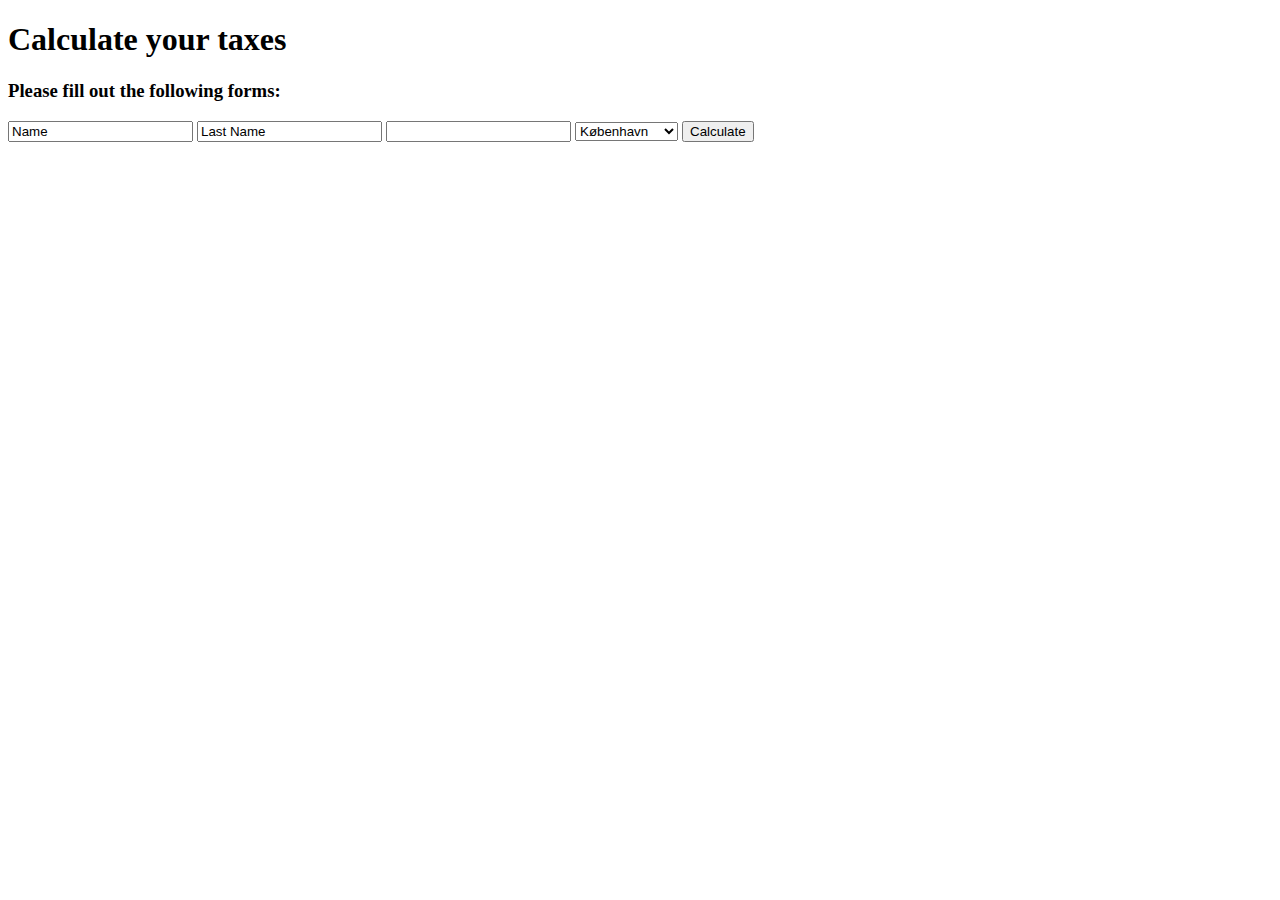
<file: skatteberegner/index.html>
<!DOCTYPE html>
<html lang="en">
<head>
    <meta charset="UTF-8">
    <meta name="viewport" content="width=device-width, initial-scale=1.0">
    <meta http-equiv="X-UA-Compatible" content="ie=edge">
    <title>Taxes calculation</title>
</head>
<body>
    <!--Overskrifter-->
    <h1>Calculate your taxes</h1>
    <h3>Please fill out the following forms:</h3>

    <!--Inputfelter navn, efternavn, løn og region-->
    <input id="name" type="text" value="Name">
    <input id="lastName" type="text" value="Last Name">
    <input id="salary" type="number" value="Salary">
    <select id="region" value="Dansih Region">
        <option>København</option>
        <option>Sjælland</option>
        <option>Syd Danmark</option>
        <option>Midtjylland</option>
        <option>Nordjylland</option>
    </select>
    <button class="btn-cal">Calculate</button>
    <br>
    <div class="message"></div>



    <!--Reference til JavaScript-->
    <script src="main.js"></script>
</body>
</html>
</file>
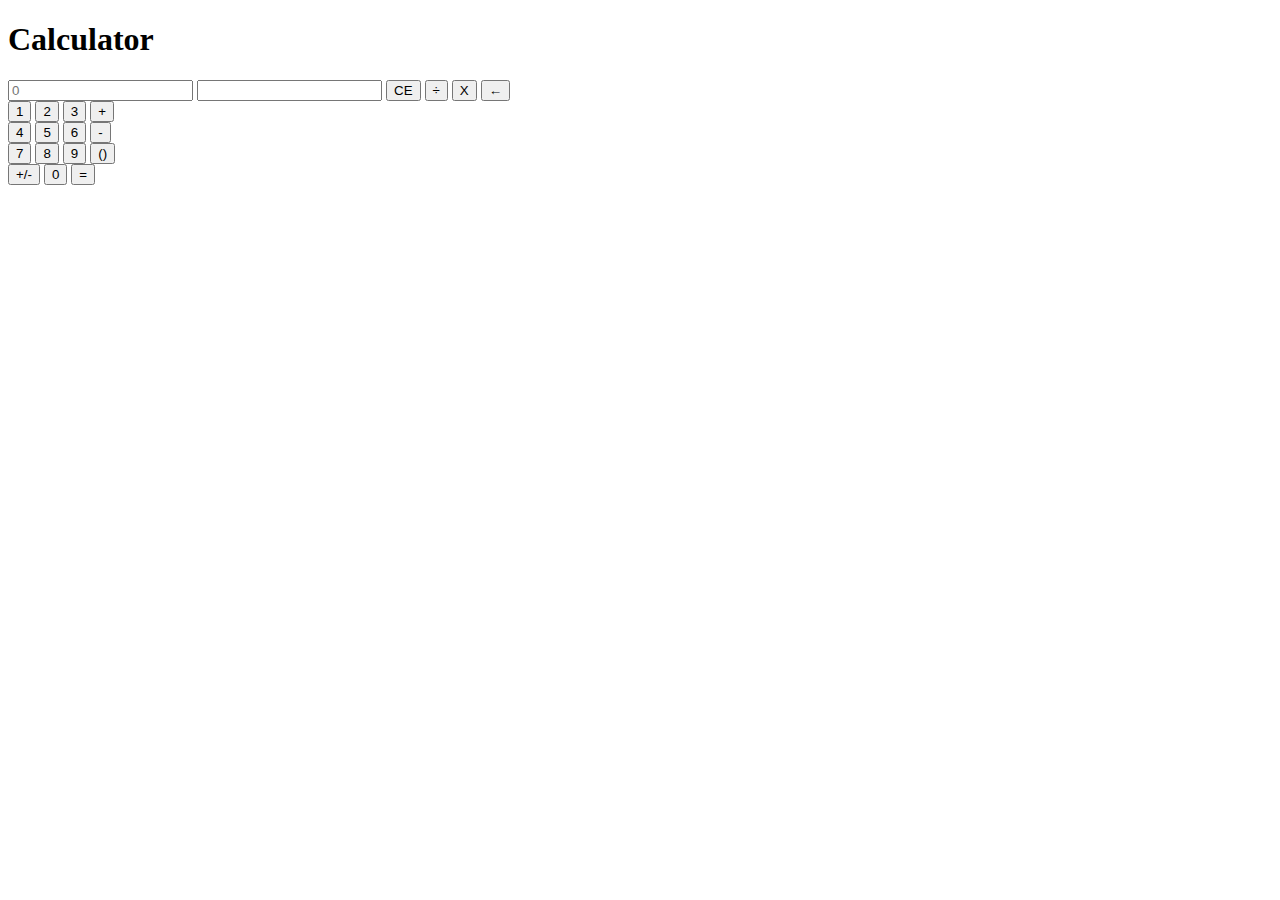
<file: lommeregner/calculator.html>
<!DOCTYPE html>
<html lang="en">
<head>
    <meta charset="UTF-8">
    <meta name="viewport" content="width=device-width, initial-scale=1.0">
    <meta http-equiv="X-UA-Compatible" content="ie=edge">
    <title>Calculator</title>
</head>
<body>
    <h1 class="headline">Calculator</h1>
    <tabel class="calculator">
        <tr>
        <tr>
            <td>
                <input type="text" id="input" placeholder="0" readonly="readonly">
                <input type="text" id="answer" readonly="readonly">
            </td>
        </tr>
        <tr>
            <td>
                <input type="button" value="CE" class="clearscreen">
                <input type="button" value="&#247;" class="operator">
                <input type="button" value="X" class="operator">
                <input type="button" value="&#8592;" class="erase">
                <br>
                <input type="button" value="1" class="number">
                <input type="button" value="2" class="number">
                <input type="button" value="3" class="number">
                <input type="button" value="+" class="operator">
                <br>
                <input type="button" value="4" class="number">
                <input type="button" value="5" class="number">
                <input type="button" value="6" class="number">
                <input type="button" value="-" class="operator">
                <br>
                <input type="button" value="7" class="number">
                <input type="button" value="8" class="number">
                <input type="button" value="9" class="number">
                <input type="button" value="()" class="brackets">
                <br>
                <input type="button" value="+/-" class="operator">
                <input type="button" value="0" class="number">
                <input type="button" value="=" class="equals">
            </td>
        </tr>
        </tr>
    </tabel>
    
    <!--Reference til JavaScript dokument. Denne er placeret i bunden, for at sikre alle elementer er loadet 
        før de gives handlinger med JavaScript.-->
    <script src="calculator.js"></script>
</body>
</html>
</file>
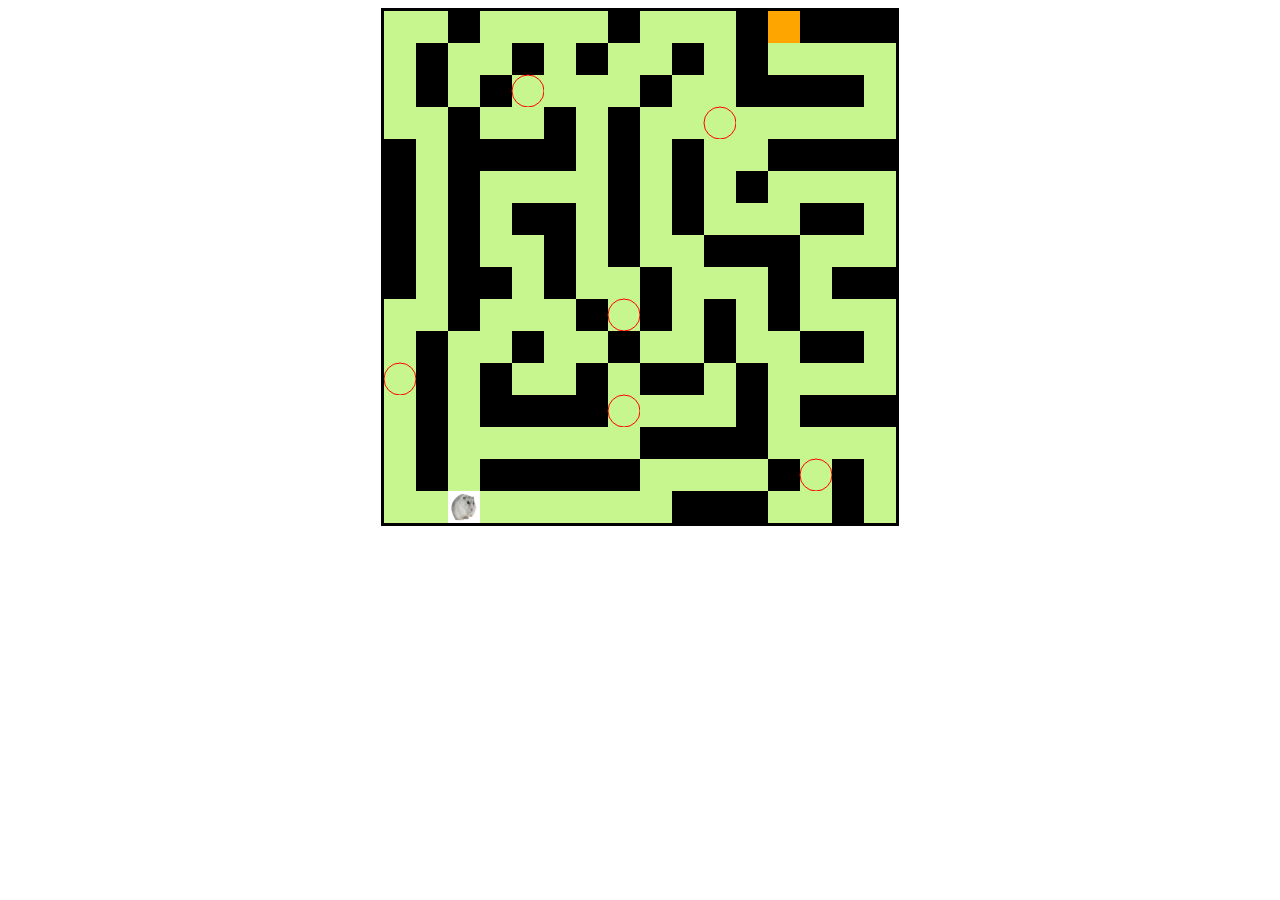
<file: maze/game.html>
<!DOCTYPE html>
<html lang="en">
<head>
    <meta charset="UTF-8">
    <meta name="viewport" content="width=device-width, initial-scale=1.0">
    <meta http-equiv="X-UA-Compatible" content="ie=edge">
    <title>Mazeball</title>
    <!--Reference til stylesheet-->
    <link rel="stylesheet" href="game.css">
</head>
<body>
    <!--canvas = lærred-->
    <center>
        <canvas id="canvas" width="512" height="512"></canvas>
    </center>

    <!--Reference til js-ark:-->
    <script src="game.js"></script>
</body>
</html>
</file>
<file: maze/game.css>
canvas{
    border: 3px solid black;
    margin: 0 auto;
}
</file>
